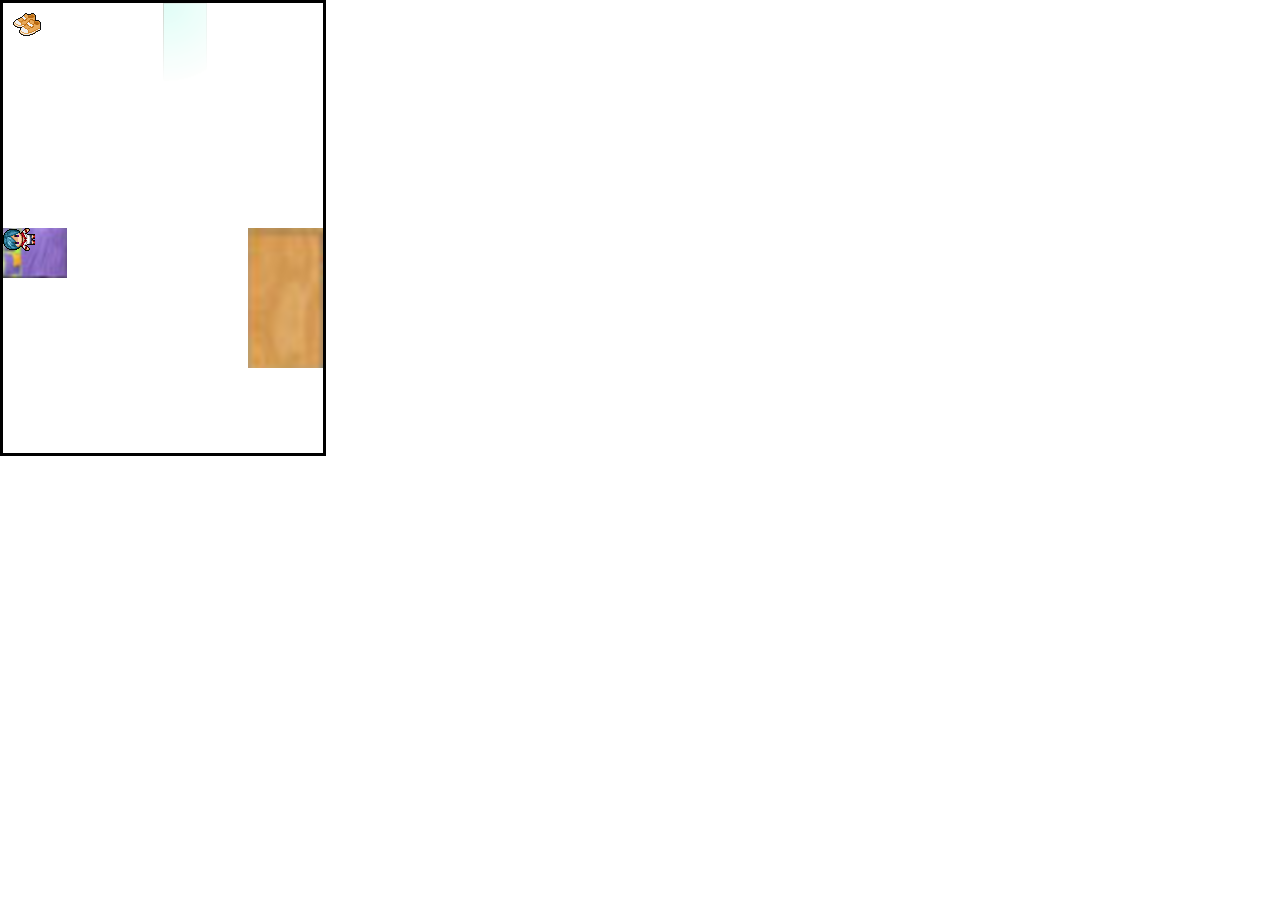
<file: samsroom.html>
<html>
<head>
	<script type="text/javascript" src="scripts/jquery-1.8.1.min.js"></script>
	<script type="text/javascript" src="scripts/core.js"></script>
</head>
<body onload="start()">
	<canvas id="graphics" style="position:absolute; top:0; left:0; border:solid;"></canvas>

</body>
</html>

<script>
var step = 10;

var sam_down = "content/sam/front.png";
var sam_right = "content/sam/right.png";
var sam_left = "content/sam/left.png";
var sam_up = "content/sam/back.png";
var sam_sleep = "content/sam/sleep.png";
var sam_bed = "content/furnature/sam_bed.png";
var sam_dresser = "content/furnature/sam_dresser.png"
var sam_mirror = "content/furnature/sam_mirror.png";
var sam_shoes = "content/furnature/sam_shoes.png";

var dressed = false;
var hairDone = false;
var shoesPicked = false;

var clothes = "";
var hair = "";
var shoes = "";

var canvasPoint = new point(getPageSize().x/4, getPageSize().y/2);

var sam = new object(
	new point(0,canvasPoint.y/2),
	sam_sleep);
	
var sam_bed = new object(
	new point (0,canvasPoint.y/2),
	sam_bed);
	
var sam_dresser = new object(
	new point(canvasPoint.x-75, canvasPoint.y/2),
	sam_dresser);	
	
var sam_mirror = new object(
	new point(canvasPoint.x/2, 0),
	sam_mirror);

var sam_shoes = new object(
	new point(10, 10),
	sam_shoes);

window.addEventListener('keydown',doKeyDown,true);
window.addEventListener('keydown',getDressed,true);
window.addEventListener('keydown',fixHair,true);
window.addEventListener('keydown',pickShoes,true);
window.addEventListener('keydown',done,true);

///////////////////
// end script
///////////////////

function doKeyDown(e) {
		var code = e.keyCode ? e.keyCode : e.which;
		switch (code) {
		case 87: //w
			sam.img = sam_up;
			if(!sam.willLeaveUp(step))
				sam.moveUp(step);
		break;
		case 65: //a
			sam.img = sam_left;
			if(!sam.willLeaveLeft(step))
				sam.moveLeft(step);
		break;
		case 83: //s
			sam.img = sam_down;
			if(!sam.willLeaveDown(step))
				sam.moveDown(step);
		break;
		case 68: //d
			sam.img = sam_right;
			if(!sam.willLeaveRight(step))
				sam.moveRight(step);
		break; 
	}
}

function getDressed() {
	var dresserRangeX = numberRange(Math.round(sam_dresser.topLeft.x-30), Math.round(sam_dresser.topLeft.x+100));
	var dresserRangeY = numberRange(Math.round(sam_dresser.topLeft.y-30), Math.round(sam_dresser.topLeft.y+100));
	
	if(!dressed && $.inArray(sam.topLeft.x, dresserRangeX) != -1 && $.inArray(sam.topLeft.y, dresserRangeY) != -1) {
		alert ("Time to get dressed.");
		var reply = prompt("What will you wear?\n1. T-shirt\n2. Turtle-neck Sweater\n3. Dress", "3");
		switch(reply) {
		case "1":
			alert("T-shirt... Really? Guess you're not trying tonight!");
			clothes = "T-shirt";
		break;
		case "2":
			alert("Turtle-neck? I don't think this is going to last...");
			clothes = "Turtle-neck";
		break;
		case "3":
			alert("A dress! Good choice :)");
			clothes = "Dress";
		break;
		}
		dressed = true;
		
		if(!done)
			alert("If you havn't, head over to the mirror and fix your hair or the shoes to pick out shoes");
	}
}

function fixHair() {
	mirrorRangeX = numberRange(Math.round(sam_mirror.topLeft.x), Math.round(sam_mirror.topLeft.x+50));
	mirrorRangeY = numberRange(Math.round(sam_mirror.topLeft.y), Math.round(sam_mirror.topLeft.y+50));
	
	if(!hairDone && $.inArray(sam.topLeft.x, mirrorRangeX) != -1 && $.inArray(sam.topLeft.y, mirrorRangeY) != -1) {
		alert("Time to fix your hair.");
		var reply = prompt("How will it look?\n1. Bun\n2. Pony-tail\n3. Straight", "3");
		switch(reply) {
		case "1":
			alert("Bun... Really? A BUN???!!");
			hair = "Bun";
		break;
		case "2":
			alert("Pony-tail? What are you going to paint a room?");
			hair = "Pony-tail";
		break;
		case "3":
			alert("Straight? Sounds good to me!");
			hair = "Straight";
		break;
		}
		hairDone = true;
		
		if(!done)
			alert("If you havn't, head over to the dresser to get dressed or the shoes to pick out shoes");
	}
}

function pickShoes() {
	var shoeRangeX = numberRange(Math.round(sam_shoes.topLeft.x), Math.round(sam_shoes.topLeft.x+50));
	var shoeRangeY = numberRange(Math.round(sam_shoes.topLeft.y), Math.round(sam_shoes.topLeft.y+50));
	
	if(!shoesPicked && $.inArray(sam.topLeft.x, shoeRangeX) != -1 && $.inArray(sam.topLeft.y, shoeRangeY) != -1) {
		alert("Time to pick your shoes.");
		var reply = prompt("Which will you wear?\n1. Sneakers\n2. Flip-flops\n3. Heels", "3");
		switch(reply) {
		case "1":
			alert("Sneakers?? Guess you're going for a run?");
			shoes = "Sneakers";
		break;
		case "2":
			alert("Flip-flops? Casual time");
			shoes = "Flip-flops";
		break;
		case "3":
			alert("Heels... That a girl :)");
			shoes = "Heels";
		break;
		}
		shoesPicked = true;
		
		if(!done)
			alert("If you havn't, head over to the dresser to get dressed or the mirror to fix your hair");
	}
}

function done() {
	if (dressed && hairDone && shoesPicked) {
		alert("Your all dressed!\n\nYou are wearing: " + clothes + ", " + hair + ", " + shoes);
	}
}

function draw() {
	drawImage(sam_bed.img, sam_bed.topLeft.x, sam_bed.topLeft.y);
	drawImage(sam_dresser.img, sam_dresser.topLeft.x, sam_dresser.topLeft.y);
	drawImage(sam_mirror.img, sam_mirror.topLeft.x, sam_mirror.topLeft.y);
	drawImage(sam_shoes.img, sam_shoes.topLeft.x, sam_shoes.topLeft.y);
	drawImage(sam.img, sam.topLeft.x, sam.topLeft.y);
}
</script>
</file>
